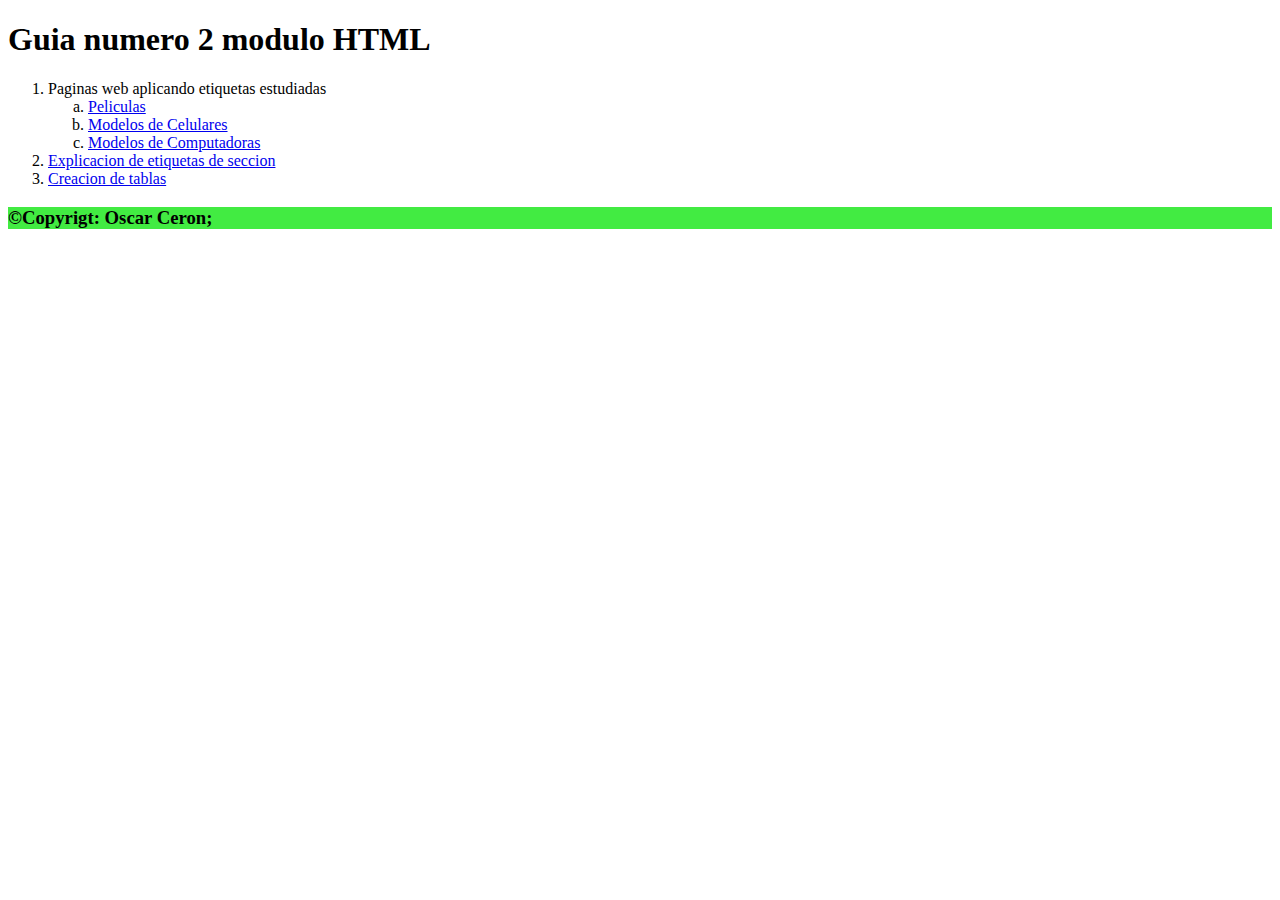
<file: index.html>
<!DOCTYPE html>
<html lang="es">
  <head>
    <meta charset="UTF-8" />
    <meta http-equiv="X-UA-Compatible" content="IE=edge" />
    <meta name="viewport" content="width=device-width, initial-scale=1.0" />
    <title>Guia 2</title>
  </head>
  <body>
    <header>
      <h1>Guia numero 2 modulo HTML</h1>
    </header>
    <main>
      <section>
        <ol>
          <li>
            Paginas web aplicando etiquetas estudiadas
            <ol type="a">
              <li><a href="paginasweb/peliculas.html">Peliculas</a></li>
              <li>
                <a href="paginasweb/modeloscelulares.html"
                  >Modelos de Celulares</a
                >
              </li>
              <li>
                <a href="paginasweb/modeloscomputadoras.html"
                  >Modelos de Computadoras</a
                >
              </li>
            </ol>
          </li>
          <li>
            <a href="paginasweb/explicacionetiquetas.html"
              >Explicacion de etiquetas de seccion</a
            >
          </li>
          <li>
            <a href="paginasweb/tablas.html">Creacion de tablas</a>
          </li>
        </ol>
      </section>
    </main>
    <footer>
      <h3 style="background-color: rgb(66, 235, 66)">
        &copy;Copyrigt: Oscar Ceron;
      </h3>
    </footer>
  </body>
</html>
</file>
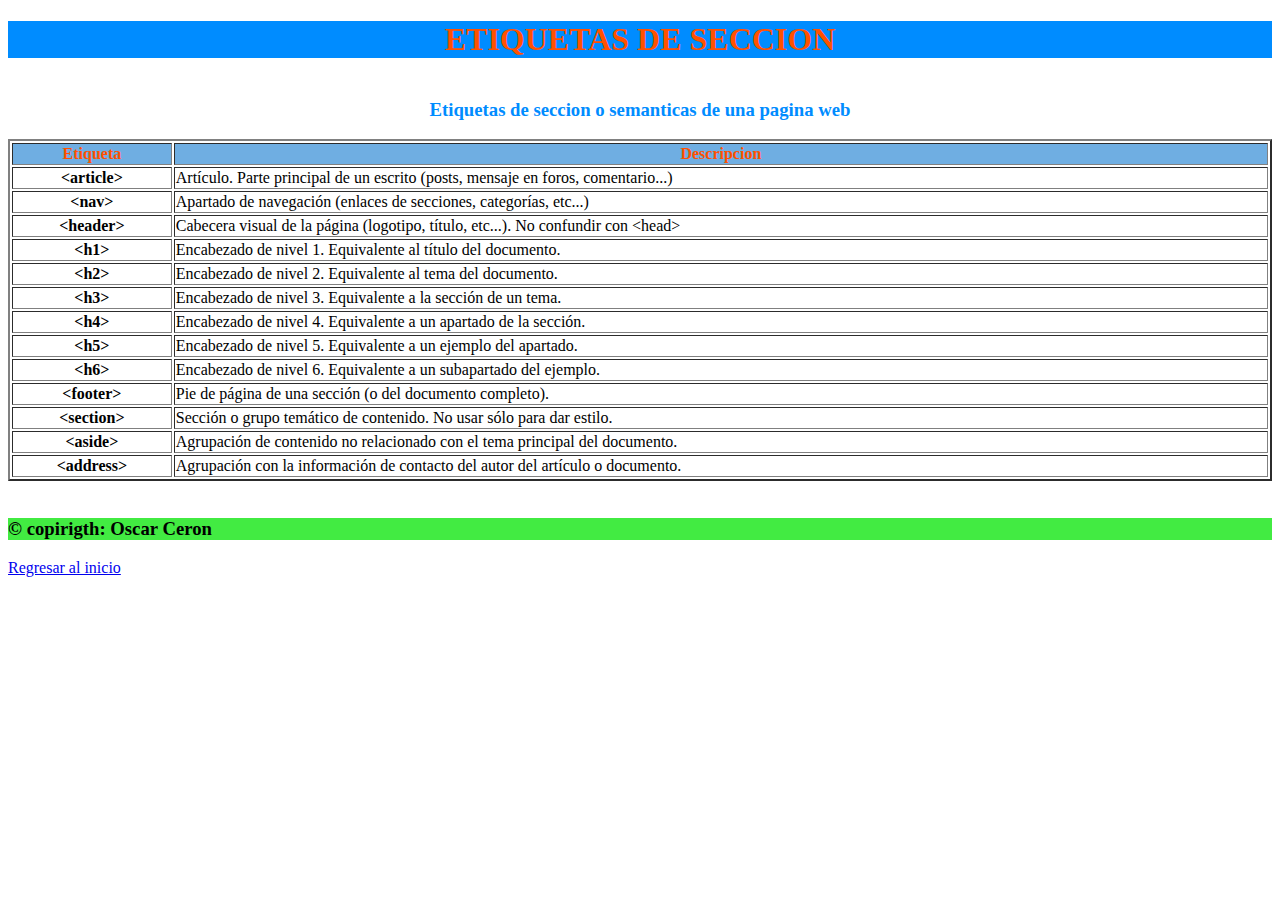
<file: paginasweb/explicacionetiquetas.html>
<!DOCTYPE html>
<html lang="es">
  <head>
    <title>Explicacion de Etiquetas de seccion</title>
  </head>
  <body>
    <header>
      <h1 
      style="background-color:rgb(0, 140, 255); 
      color: rgb(255, 81, 0);
      text-align: center;">ETIQUETAS DE SECCION</h1>
    </header>
    <!-- insertar una tablas -->
    <table border="2" width="100%">
      <!-- colocar titulo -->
      <caption>
        <h3 style="color:rgb(0, 140, 255)">Etiquetas de seccion o semanticas de una pagina web</h3>
      </caption>
      <tr style="background-color:rgb(111, 174, 226); color: rgb(255, 81, 0);">
        <th>Etiqueta</th>
        <th>Descripcion</th>
      </tr>

      <tr>
        <th>&lt;article&gt;</th>
        <td>
          Artículo. Parte principal de un escrito (posts, mensaje en foros,
          comentario...)
        </td>
      </tr>

      <tr>
        <th>&lt;nav&gt;</th>
        <td>
          Apartado de navegación (enlaces de secciones, categorías, etc...)
        </td>
      </tr>

      <tr>
        <th>&lt;header&gt;</th>
        <td>
          Cabecera visual de la página (logotipo, título, etc...). No confundir
          con &lt;head&gt;
        </td>
      </tr>

      <tr>
        <th>&lt;h1&gt;</th>
        <td>Encabezado de nivel 1. Equivalente al título del documento.</td>
      </tr>

      <tr>
        <th>&lt;h2&gt;</th>
        <td>Encabezado de nivel 2. Equivalente al tema del documento.</td>
      </tr>

      <tr>
        <th>&lt;h3&gt;</th>
        <td>Encabezado de nivel 3. Equivalente a la sección de un tema.</td>
      </tr>

      <tr>
        <th>&lt;h4&gt;</th>
        <td>Encabezado de nivel 4. Equivalente a un apartado de la sección.</td>
      </tr>

      <tr>
        <th>&lt;h5&gt;</th>
        <td>Encabezado de nivel 5. Equivalente a un ejemplo del apartado.</td>
      </tr>

      <tr>
        <th>&lt;h6&gt;</th>
        <td>
          Encabezado de nivel 6. Equivalente a un subapartado del ejemplo.
        </td>
      </tr>

      <tr>
        <th>&lt;footer&gt;</th>
        <td>Pie de página de una sección (o del documento completo).</td>
      </tr>

      <tr>
        <th>&lt;section&gt;</th>
        <td>
          Sección o grupo temático de contenido. No usar sólo para dar estilo.
        </td>
      </tr>

      <tr>
        <th>&lt;aside&gt;</th>
        <td>
          Agrupación de contenido no relacionado con el tema principal del
          documento.
        </td>
      </tr>

      <tr>
        <th>&lt;address&gt;</th>
        <td>
          Agrupación con la información de contacto del autor del artículo o
          documento.
        </td>
      </tr>
    </table>
    <br />
    <footer>
      <h3 style="background-color: rgb(66, 235, 66);">&copy; copirigth: Oscar Ceron</h3>
    </footer>
    <a href="../">Regresar al inicio</a>
  </body>
</html>
</file>
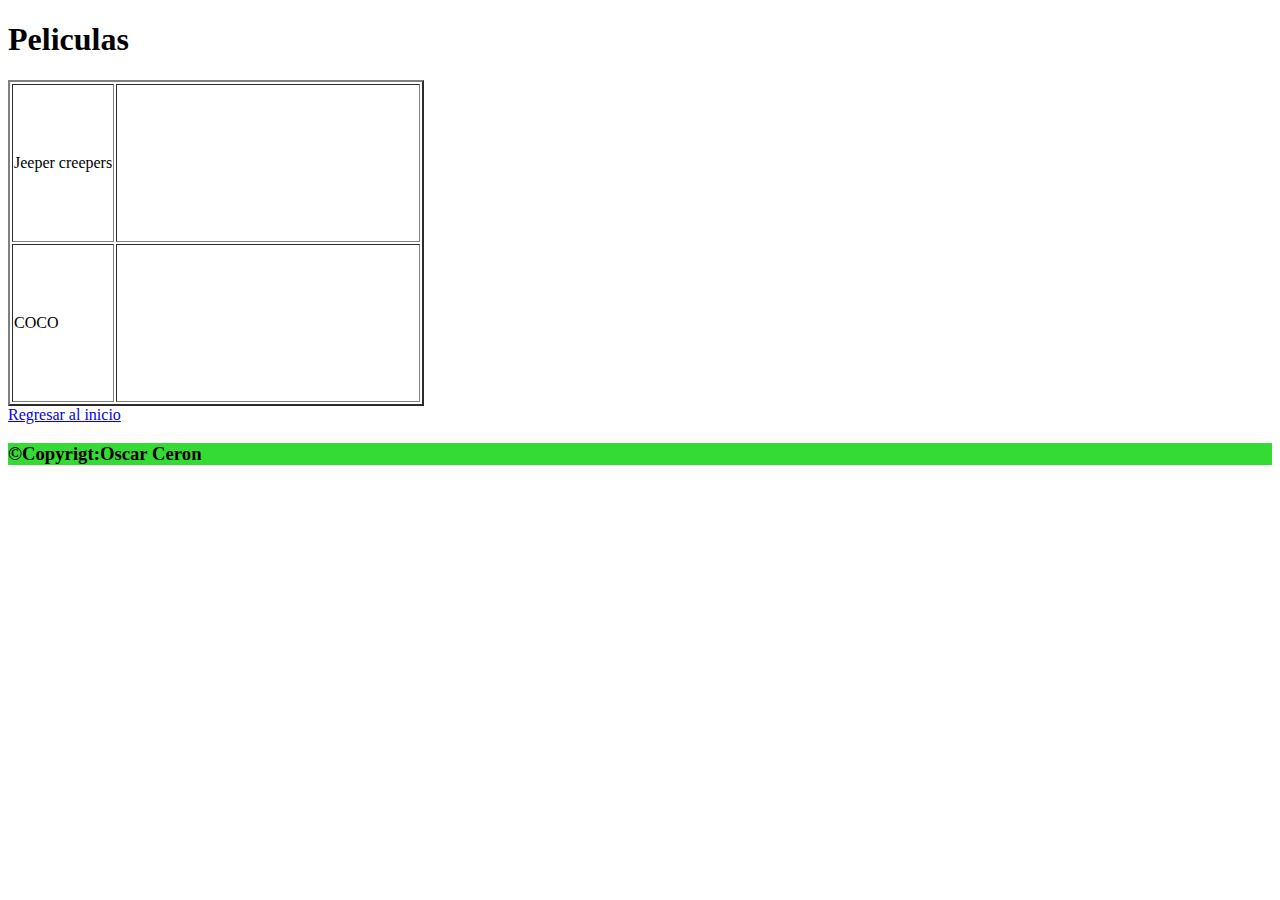
<file: paginasweb/peliculas.html>
<!DOCTYPE html>
<html lang="es">
<head>
    <meta charset="UTF-8">
    <meta http-equiv="X-UA-Compatible" content="IE=edge">
    <meta name="viewport" content="width=device-width, initial-scale=1.0">
    <title>Peliculas</title>
</head>
<body>
    <header>
        <h1>Peliculas</h1>
    </header>
    <main>
        <section>
            <table border="2">
                <tr>
                    <td>Jeeper creepers</td>
                    <td><iframe src="https://ver.cuevana.pro/pelicula/jeepers-creepers-reborn" frameborder="0"></iframe></td>
                </tr>
                <tr>
                    <td>COCO</td>
                    <td><iframe src="https://ver.cuevana.pro/pelicula/coco" frameborder="0"></iframe></td>
                </tr>
            </table>
            <a href="../">Regresar al inicio</a>
        </section>
    </main>
    <footer>
        <h3 style="background-color:rgb(53, 219, 53);">&copy;Copyrigt:Oscar Ceron</h3>
    </footer>
</body>
</html>
</file>
